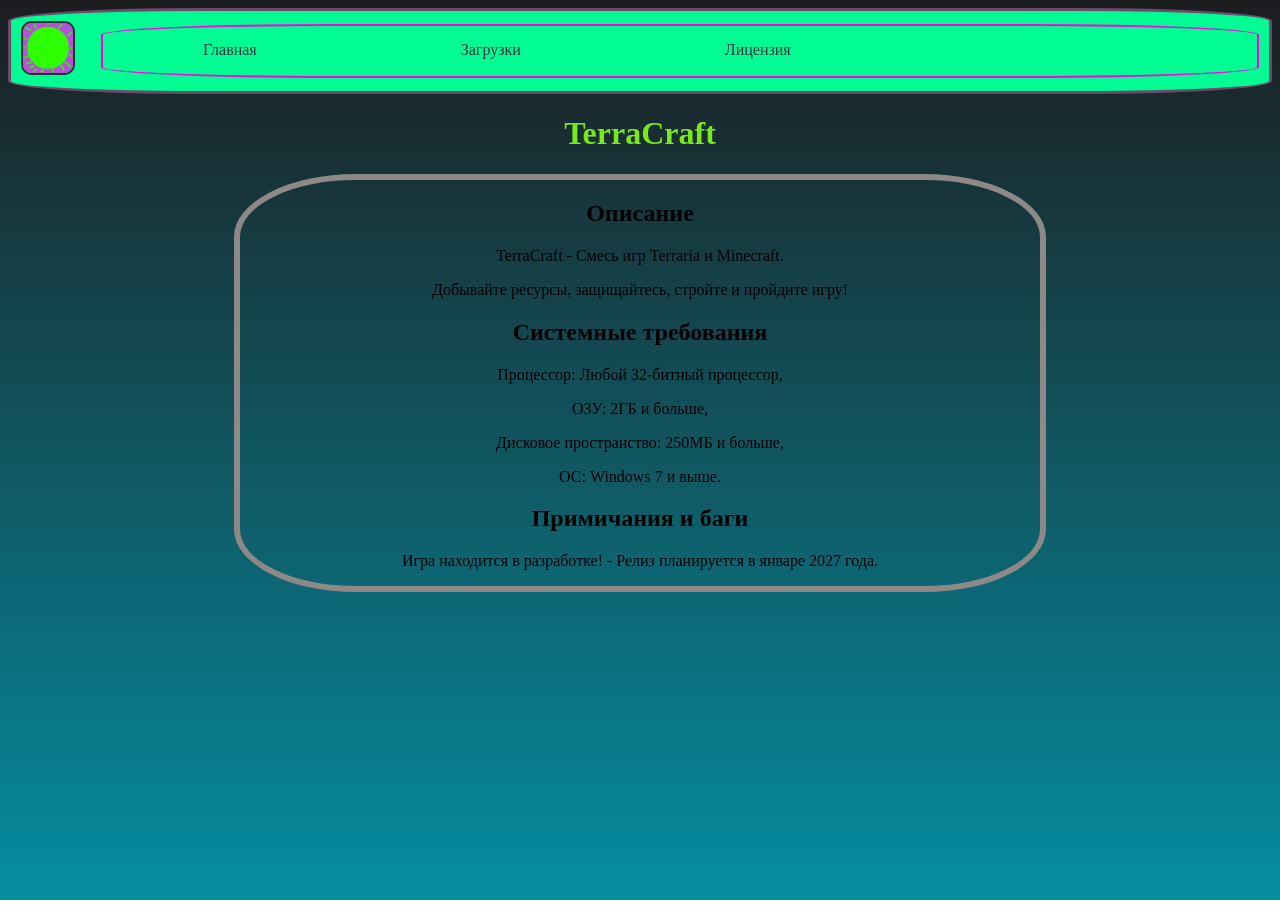
<file: index.html>
<!DOCTYPE html>
<html lang="ru">
<head>
    <meta charset="UTF-8">
    <meta http-equiv="X-UA-Compatible" content="IE=edge">
    <meta name="viewport" content="width=device-width, initial-scale=1.0">
    <link rel="icon" type="image/x-icon" href="favicon.ico">
    <link rel="stylesheet" href="css/index.css">
    <title>TerraCraft</title>
</head>
<body>
    <div id="top-panel">
        <img src="favicon.ico" id="icon">
        <div id="links-tab">
            <a href="index.html" class="link">Главная</a>
            <a href="downloads.html" class="link">Загрузки</a>
            <a href="license.html" class="link">Лицензия</a>
        </div>
    </div>
    <h1 id="name">TerraCraft</h1>
    <div class="text">
        <h2>Описание</h2>
        <p>TerraCraft - Смесь игр Terraria и Minecraft.</p>
        <p>Добывайте  ресурсы, защищайтесь, стройте и пройдите игру!</p>
        <h2>Системные требования</h2>
        <p>Процессор: Любой 32-битный процессор,</p>
        <p>ОЗУ: 2ГБ и больше,</p>
        <p>Дисковое пространство: 250МБ и больше,</p>
        <p>ОС: Windows 7 и выше.</p>
        <h2>Примичания и баги</h2>
        <p>Игра находится в разработке! - Релиз планируется в январе 2027 года.</p>
    </div>
</body>
</html>
</file>
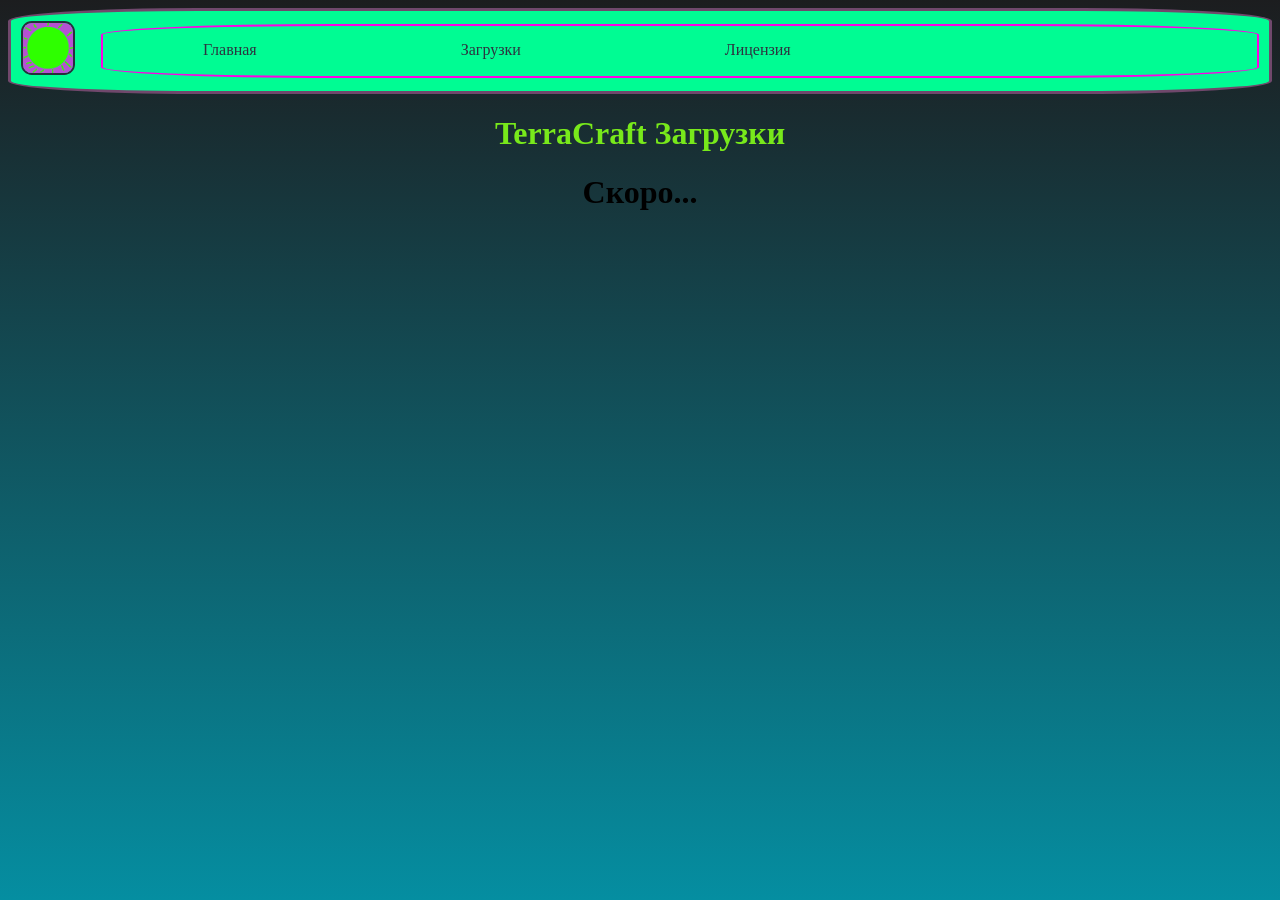
<file: downloads.html>
<!DOCTYPE html>
<html lang="ru">
<head>
    <meta charset="UTF-8">
    <meta http-equiv="X-UA-Compatible" content="IE=edge">
    <meta name="viewport" content="width=device-width, initial-scale=1.0">
    <link rel="icon" type="image/x-icon" href="favicon.ico">
    <link rel="stylesheet" href="css/downloads.css">
    <title>TerraCraft</title>
</head>
<body>
    <div id="top-panel">
        <img src="favicon.ico" id="icon">
        <div id="links-tab">
            <a href="index.html" class="link">Главная</a>
            <a href="downloads.html" class="link">Загрузки</a>
            <a href="license.html" class="link">Лицензия</a>
        </div>
    </div>
    <h1 id="name">TerraCraft Загрузки</h1>
    <h1 style="font-family: Segoe UI; text-align: center;">Скоро...</h1>
</body>
</html>
</file>
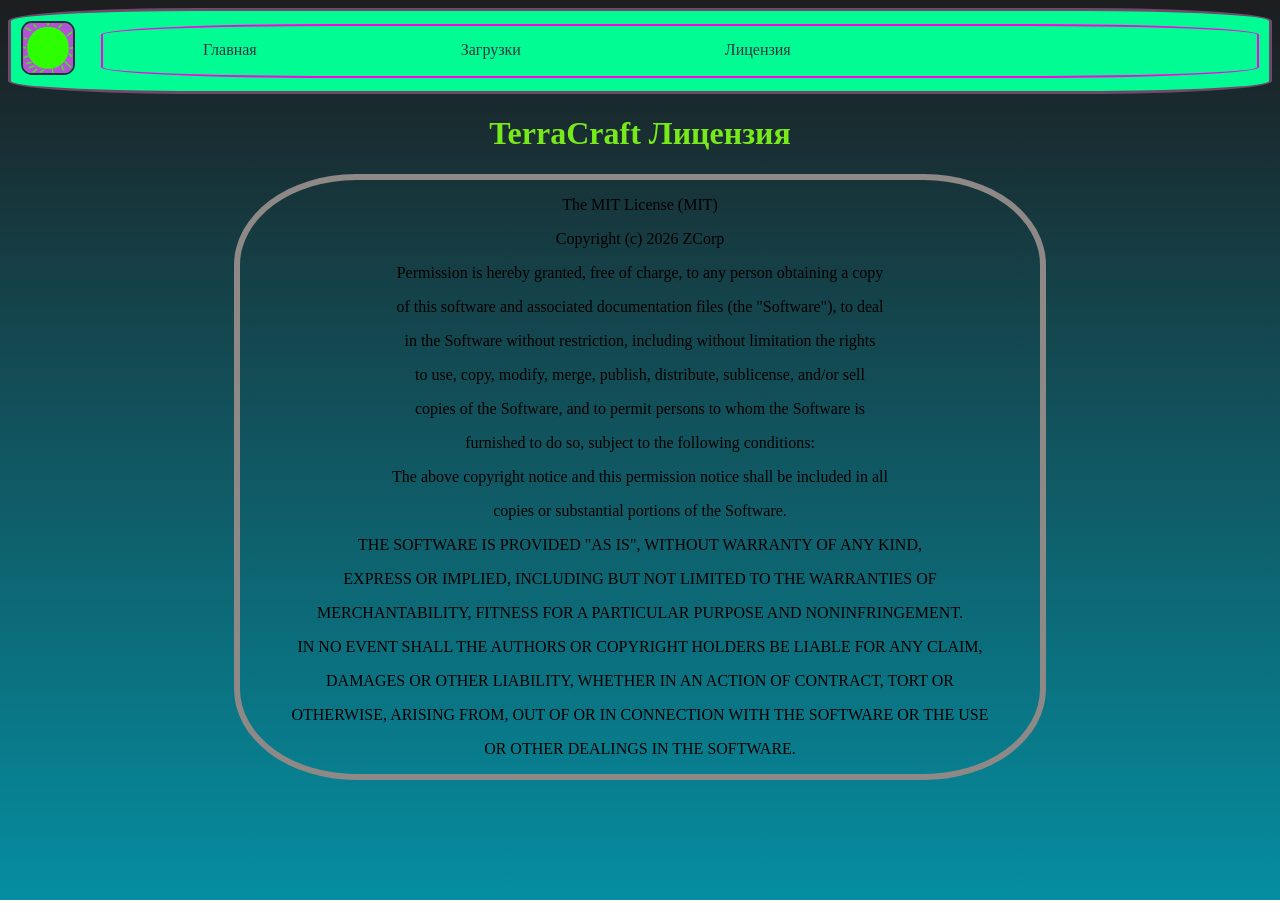
<file: license.html>
<!DOCTYPE html>
<html lang="ru">
<head>
    <meta charset="UTF-8">
    <meta http-equiv="X-UA-Compatible" content="IE=edge">
    <meta name="viewport" content="width=device-width, initial-scale=1.0">
    <link rel="icon" type="image/x-icon" href="favicon.ico">
    <link rel="stylesheet" href="css/downloads.css">
    <title>TerraCraft</title>
</head>
<body>
    <div id="top-panel">
        <img src="favicon.ico" id="icon">
        <div id="links-tab">
            <a href="index.html" class="link">Главная</a>
            <a href="downloads.html" class="link">Загрузки</a>
            <a href="license.html" class="link">Лицензия</a>
        </div>
    </div>
    <h1 id="name">TerraCraft Лицензия</h1>
    <div class="text">
        <p>The MIT License (MIT)</p>
        <p>Copyright (c) 2026 ZCorp</p>
        <p></p>
        <p>Permission is hereby granted, free of charge, to any person obtaining a copy</p>
        <p>of this software and associated documentation files (the "Software"), to deal</p>
        <p>in the Software without restriction, including without limitation the rights</p>
        <p>to use, copy, modify, merge, publish, distribute, sublicense, and/or sell</p>
        <p>copies of the Software, and to permit persons to whom the Software is</p>
        <p>furnished to do so, subject to the following conditions:</p>
        <p></p>
        <p>The above copyright notice and this permission notice shall be included in all</p>
        <p>copies or substantial portions of the Software.</p>
        <p></p>
        <p>THE SOFTWARE IS PROVIDED "AS IS", WITHOUT WARRANTY OF ANY KIND,</p>
        <p>EXPRESS OR IMPLIED, INCLUDING BUT NOT LIMITED TO THE WARRANTIES OF</p>
        <p>MERCHANTABILITY, FITNESS FOR A PARTICULAR PURPOSE AND NONINFRINGEMENT.</p>
        <p>IN NO EVENT SHALL THE AUTHORS OR COPYRIGHT HOLDERS BE LIABLE FOR ANY CLAIM,</p>
        <p>DAMAGES OR OTHER LIABILITY, WHETHER IN AN ACTION OF CONTRACT, TORT OR</p>
        <p>OTHERWISE, ARISING FROM, OUT OF OR IN CONNECTION WITH THE SOFTWARE OR THE USE</p>
        <p>OR OTHER DEALINGS IN THE SOFTWARE.</p>
    </div>
</body>
</html>
</file>
<file: css/index.css>
@keyframes wiggle {
    0%, 100% { transform: rotate(0deg); }
    25%      { transform: rotate(-5deg); }
    75%      { transform: rotate(5deg); }
}

body {
    background: linear-gradient(to bottom, #1c1d1f, #058ea1);
    background-attachment: fixed;
    min-height: 100vh;
}

#top-panel {
    position: sticky;
    top: 0;
    z-index: 100;
    background-color: #00fc93;
    height: 80px !important;
    min-height: 80px;
    max-height: 80px;
    border: 3px solid #70486c;
    border-radius: 15%;

}

#icon {
    width: 50px;
    height: 50px;
    margin: 10px;
    border-radius: 20%;
    border: 2px solid #272f3b;
}

#links-tab {
    border: 2px solid #ff00e6;
    margin: 50px;
    border-radius: 20%;
    position: relative;
    bottom: 115px;
    left: 40px;
    height: 50px;
}

.link {
    margin: 100px;
    display: inline-block;
    font-family: Segoe UI;
    text-decoration: none;
    color: #2c3440;
    position: relative;
    bottom: 85px;
}

.link:hover {
    text-decoration: underline;
    animation: wiggle 0.5s infinite;
}

#name {
    text-align: center;
    color: #78e91b;
    font-family: Segoe UI;
}

.text {
    text-align: center;
    font-family: Segoe UI;
    border: 6px solid #8E8987;
    border-radius: 15%;
    max-width: 800px;
    margin: 0 auto;
}
</file>
<file: css/downloads.css>
@keyframes wiggle {
    0%, 100% { transform: rotate(0deg); }
    25%      { transform: rotate(-5deg); }
    75%      { transform: rotate(5deg); }
}

body {
    background: linear-gradient(to bottom, #1c1d1f, #058ea1);
    background-attachment: fixed;
    min-height: 100vh;
}

#top-panel {
    position: sticky;
    top: 0;
    z-index: 100;
    background-color: #00fc93;
    height: 80px !important;
    min-height: 80px;
    max-height: 80px;
    border: 3px solid #70486c;
    border-radius: 15%;

}

#icon {
    width: 50px;
    height: 50px;
    margin: 10px;
    border-radius: 20%;
    border: 2px solid #272f3b;
}

#links-tab {
    border: 2px solid #ff00e6;
    margin: 50px;
    border-radius: 20%;
    position: relative;
    bottom: 115px;
    left: 40px;
    height: 50px;
}

.link {
    margin: 100px;
    display: inline-block;
    font-family: Segoe UI;
    text-decoration: none;
    color: #2c3440;
    position: relative;
    bottom: 85px;
}

.link:hover {
    text-decoration: underline;
    animation: wiggle 0.5s infinite;
}

.download-link {
    display: inline-block;
    font-family: Segoe UI;
    text-decoration: none;
    color: #2c3440;
    margin: 15px;
}

.download-link:hover {
    text-decoration: underline;
    animation: wiggle 0.5s infinite;
}

#name {
    text-align: center;
    color: #78e91b;
    font-family: Segoe UI;
}

.text {
    text-align: center;
    font-family: Segoe UI;
    border: 6px solid #8E8987;
    border-radius: 15%;
    max-width: 800px;
    margin: 0 auto;
}

.download {
    max-width: 800px;
    margin: 0 auto;
    border: 2px solid #8E8987;
    border-radius: 15%;
    text-align: center;
}

.download-text {
    margin: 15px;
    font-family: Segoe UI;
}
</file>
